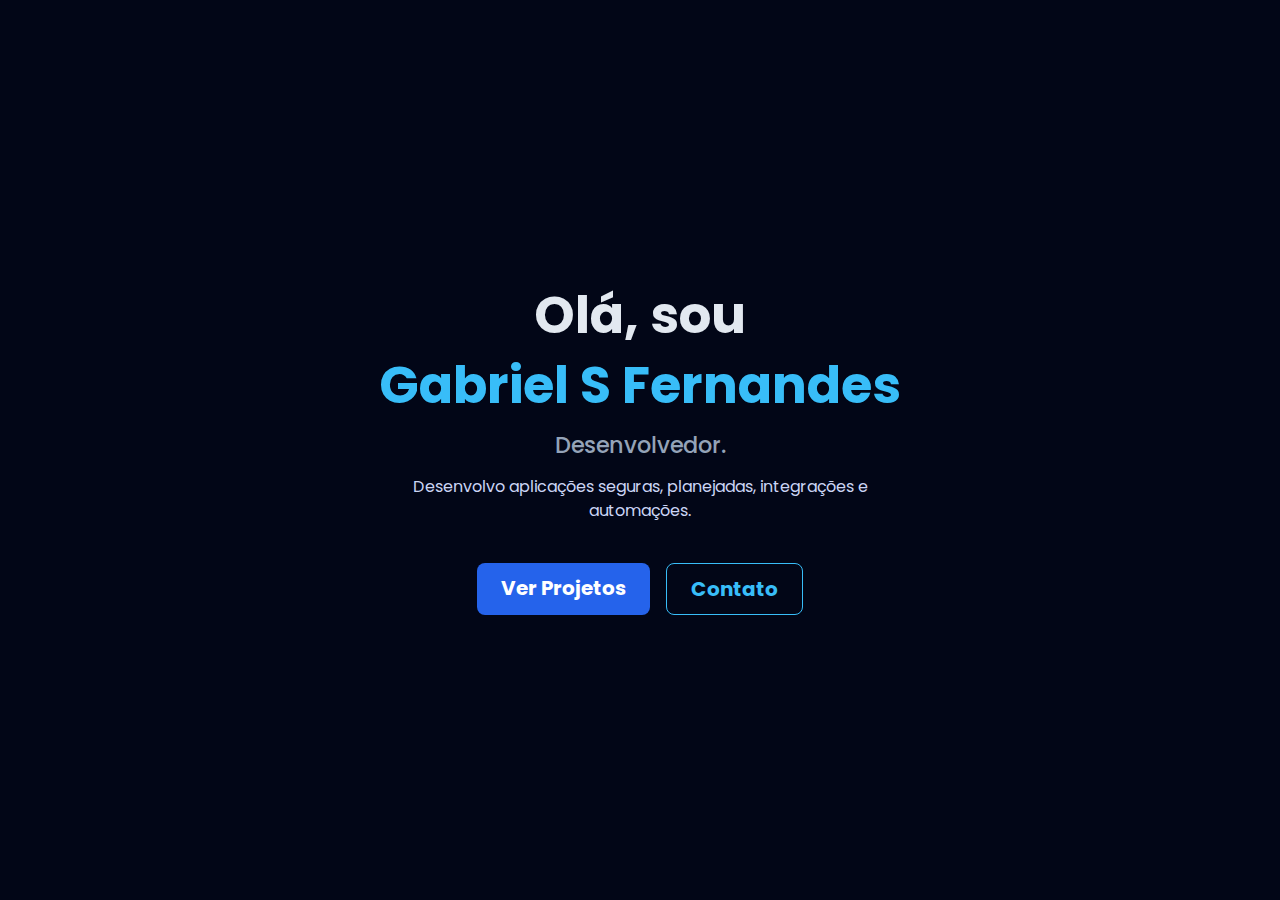
<file: index.html>
<!DOCTYPE html>
<html lang="pt-BR">
<head>
  <meta charset="UTF-8">
  <meta name="viewport" content="width=device-width, initial-scale=1.0">
  <title>Gabriel S Fernandes | Portfólio</title>

  <link href="https://cdn.jsdelivr.net/npm/bootstrap@5.3.2/dist/css/bootstrap.min.css" rel="stylesheet">
  <link href="https://fonts.googleapis.com/css2?family=Poppins:wght@400;500;600;700&display=swap" rel="stylesheet">
  <link rel="stylesheet" href="./css/style.css">
</head>
<body>

<section class="hero d-flex align-items-center justify-content-center">
  <div class="container-lg">
    <div class="row justify-content-center">
      <div class="col-12 col-xl-9 text-center">

        <h1 class="hero-title">
          Olá, sou
        </h1>

        <h1 class="hero-title">
          <span>Gabriel S Fernandes</span>
        </h1>

        <h2 class="hero-subtitle">
          Desenvolvedor.
        </h2>

        <p class="hero-text mx-auto">
          Desenvolvo aplicações seguras, planejadas, integrações e automações.
        </p>

        <div class="d-flex gap-3 justify-content-center">
          <a href="./P-1.html" class="btn btn-primary btn-lg px-4">
            Ver Projetos
          </a>
          <a href="./P-2.html" class="btn btn-outline-primary btn-lg px-4">
            Contato
          </a>
        </div>

      </div>
    </div>
  </div>
</section>

</body>
</html>
</file>
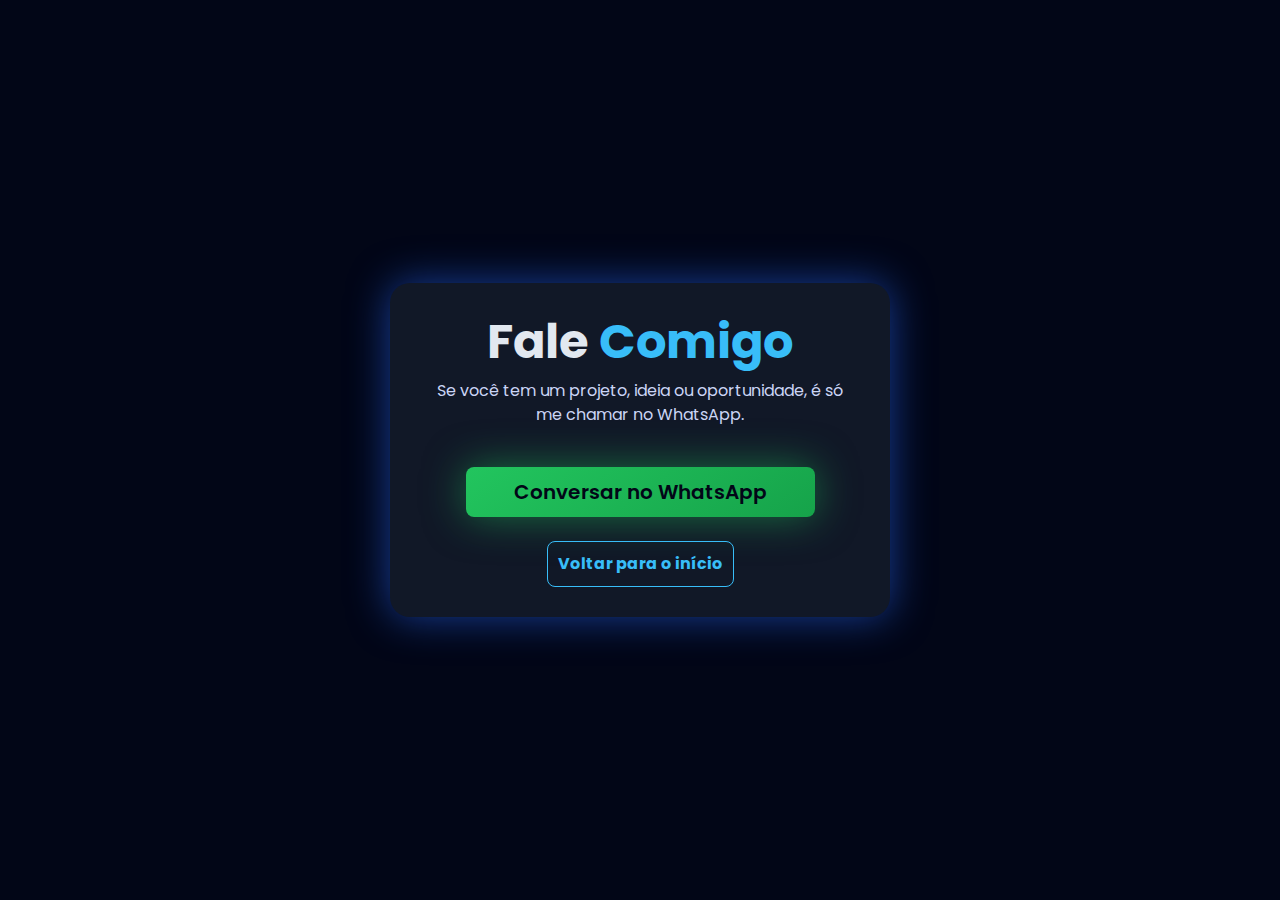
<file: contato.html>
<!DOCTYPE html>
<html lang="pt-BR">
<head>
  <meta charset="UTF-8">
  <meta name="viewport" content="width=device-width, initial-scale=1.0">
  <title>Gabriel S Fernandes | Contato</title>

  <link href="https://cdn.jsdelivr.net/npm/bootstrap@5.3.2/dist/css/bootstrap.min.css" rel="stylesheet">
  <link href="https://fonts.googleapis.com/css2?family=Poppins:wght@400;500;600;700&display=swap" rel="stylesheet">
  <link rel="stylesheet" href="./css/style.css">
</head>
<body>

<section class="contact d-flex align-items-center">
  <div class="container text-center">
    <h1 class="contact-title">
      Fale <span>Comigo</span>
    </h1>

    <p class="contact-text mx-auto">
      Se você tem um projeto, ideia ou oportunidade,  
      é só me chamar no WhatsApp.
    </p>

    <a href="https://wa.me/555399923006" target="_blank" class="btn btn-whatsapp btn-lg px-5">
      Conversar no WhatsApp
    </a>

    <div class="mt-4">
      <a href="./index.html" class="btn btn-outline-primary">
        Voltar para o início
      </a>
    </div>
  </div>
</section>

</body>
</html>
</file>
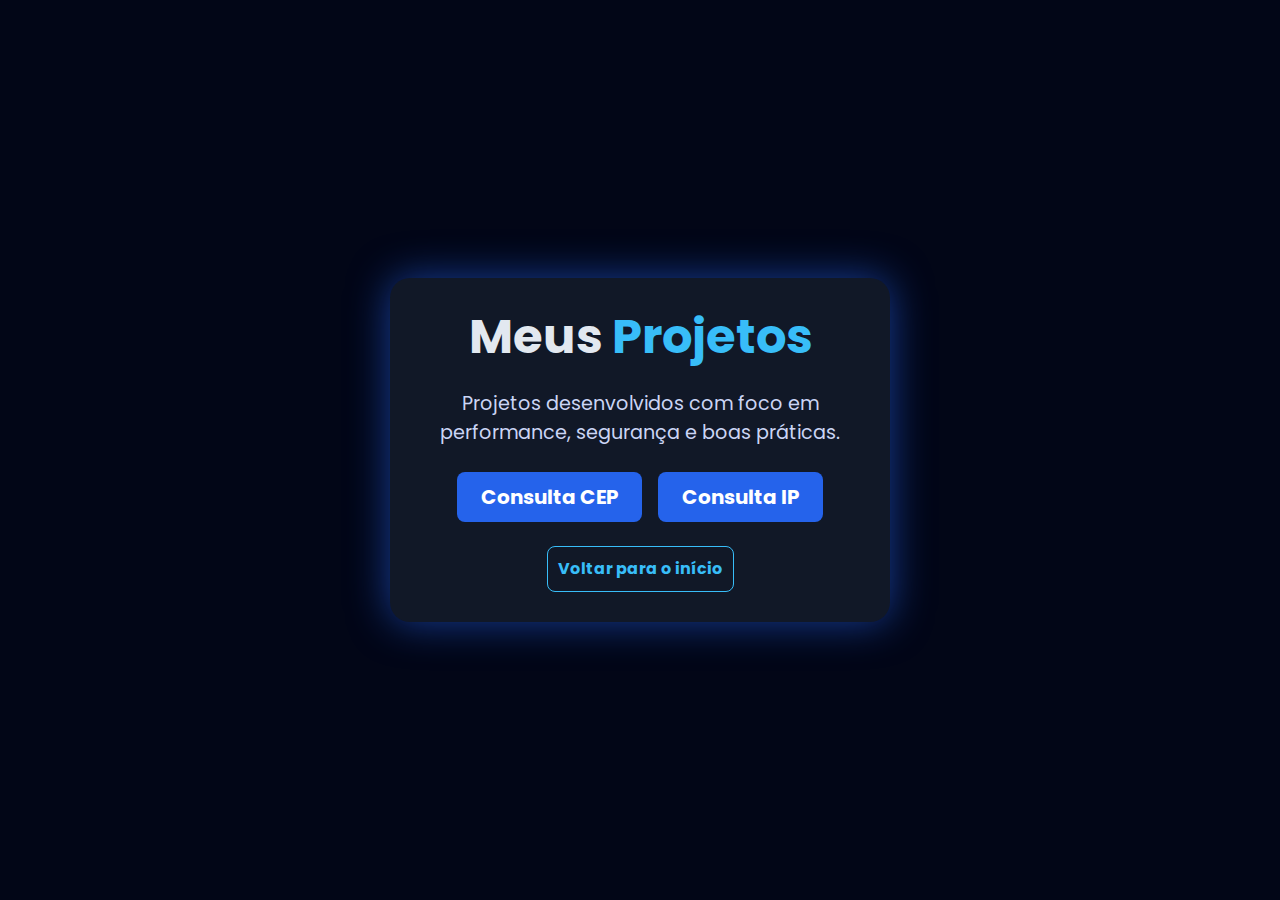
<file: P-1.html>
<!DOCTYPE html>
<html lang="pt-BR">
<head>
  <meta charset="UTF-8">
  <meta name="viewport" content="width=device-width, initial-scale=1.0">
  <title>Gabriel S Fernandes | Projetos</title>

  <link href="https://cdn.jsdelivr.net/npm/bootstrap@5.3.2/dist/css/bootstrap.min.css" rel="stylesheet">
  <link href="https://fonts.googleapis.com/css2?family=Poppins:wght@400;500;600;700&display=swap" rel="stylesheet">
  <link rel="stylesheet" href="./css/style.css">
</head>
<body>

<section class="single-project d-flex align-items-center py-5">
  <div class="container text-center">

    <h1 class="project-title mb-4">
      Meus <span>Projetos</span>
    </h1>

    <p class="project-desc mb-4">
      Projetos desenvolvidos com foco em performance, segurança e boas práticas.
    </p>

    <div class="d-flex gap-3 justify-content-center flex-wrap">
      <a href="./P-3.html" target="_blank" class="btn btn-primary btn-lg px-4">
        Consulta CEP
      </a>
      <a href="./P-4.html" target="_blank" class="btn btn-primary btn-lg px-4">
        Consulta IP
      </a>
    </div>

    <div class="mt-4">
      <a href="./index.html" class="btn btn-outline-primary">
        Voltar para o início
      </a>
    </div>

  </div>
</section>

</body>
</html>
</file>
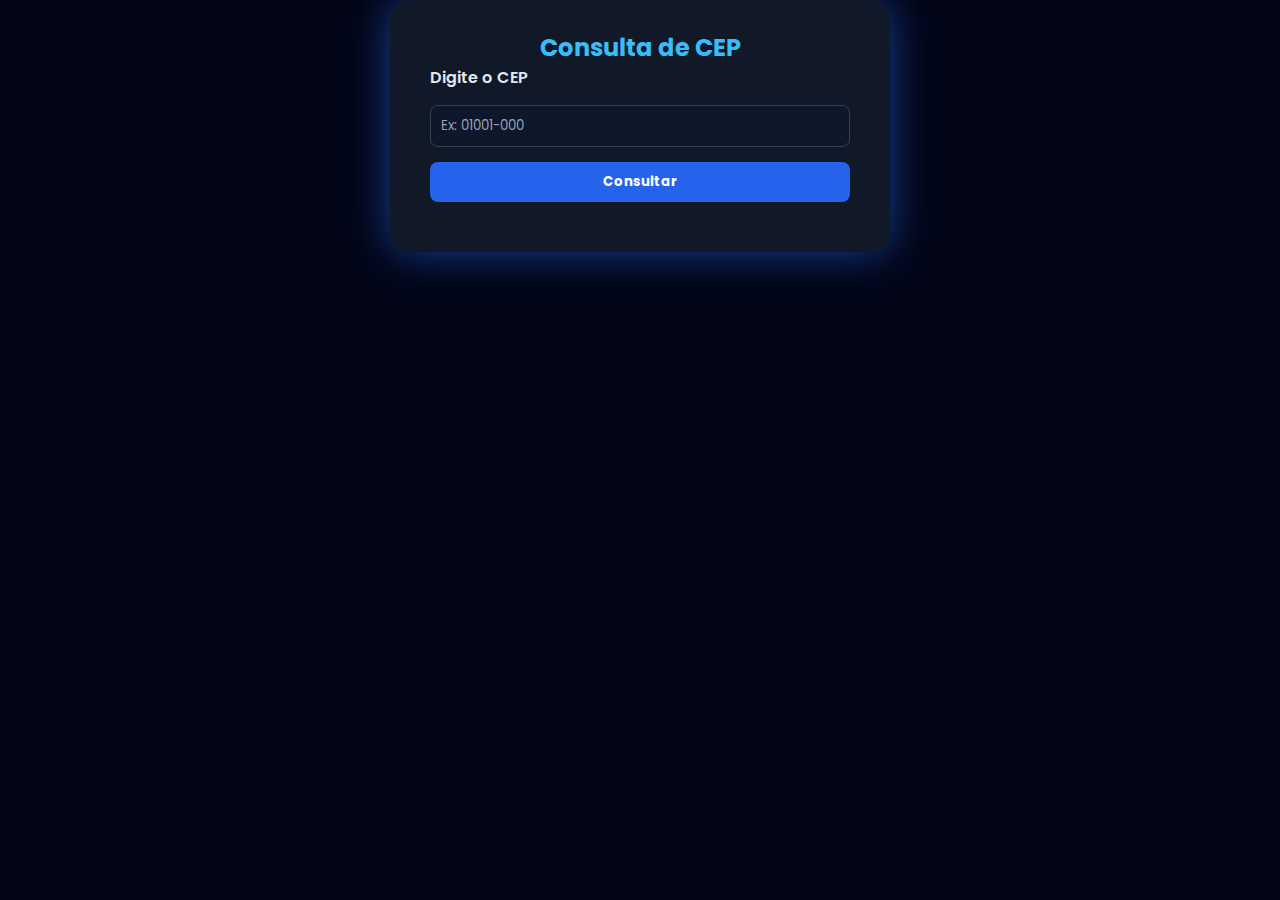
<file: P-3.html>
<!DOCTYPE html>
<html lang="pt-BR">
<head>
  <meta charset="UTF-8">
  <meta name="viewport" content="width=device-width, initial-scale=1.0">
  <title>Gabriel S Fernandes | Consulta CEP</title>

  <link href="https://fonts.googleapis.com/css2?family=Poppins:wght@400;500;600&display=swap" rel="stylesheet">
  <link rel="stylesheet" href="./css/style.css">
</head>
<body>

<div class="container">
  <h2>Consulta de CEP</h2>

  <form id="cepForm">
    <label for="cep">Digite o CEP</label>
    <input type="text" id="cep" placeholder="Ex: 01001-000" required>
    <button type="submit">Consultar</button>
  </form>

  <div class="erro" id="erro"></div>
  <div class="resultado" id="resultado"></div>
</div>

<script src="./js/script-1.js"></script>
</body>
</html>
</file>
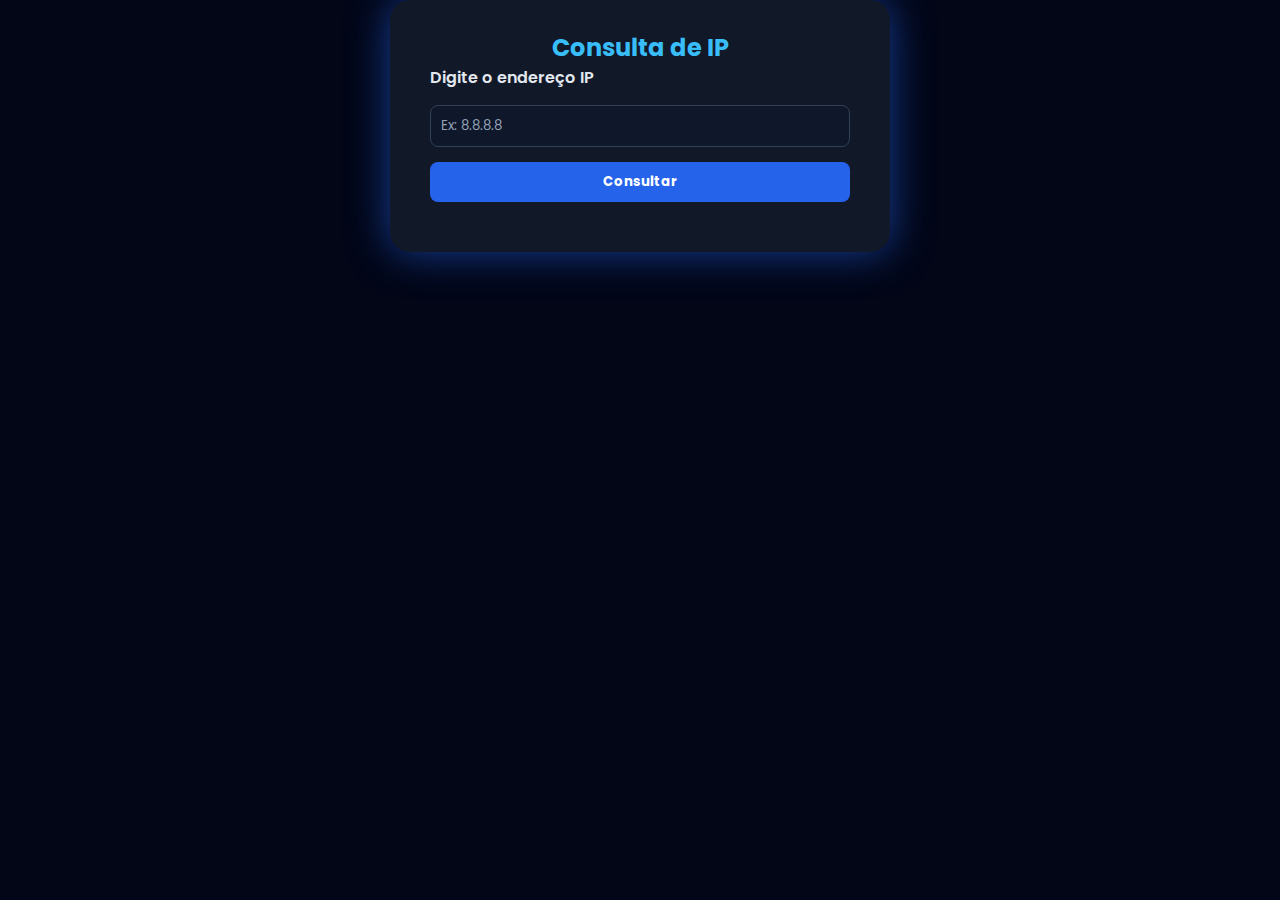
<file: P-4.html>
<!DOCTYPE html>
<html lang="pt-BR">
<head>
  <meta charset="UTF-8">
  <meta name="viewport" content="width=device-width, initial-scale=1.0">
  <title>Gabriel S Fernandes | Consulta IP</title>

  <link href="https://fonts.googleapis.com/css2?family=Poppins:wght@400;500;600&display=swap" rel="stylesheet">
  <link rel="stylesheet" href="./css/style.css">
</head>
<body>

<div class="container">
  <h2>Consulta de IP</h2>

  <form onsubmit="consultarIP(event)">
    <label for="ip">Digite o endereço IP</label>
    <input type="text" id="ip" placeholder="Ex: 8.8.8.8">
    <button type="submit">Consultar</button>
  </form>

  <div class="resultado" id="resultado"></div>
  <div class="erro" id="erro"></div>
</div>

<script src="./js/script-2.js"></script>
</body>
</html>
</file>
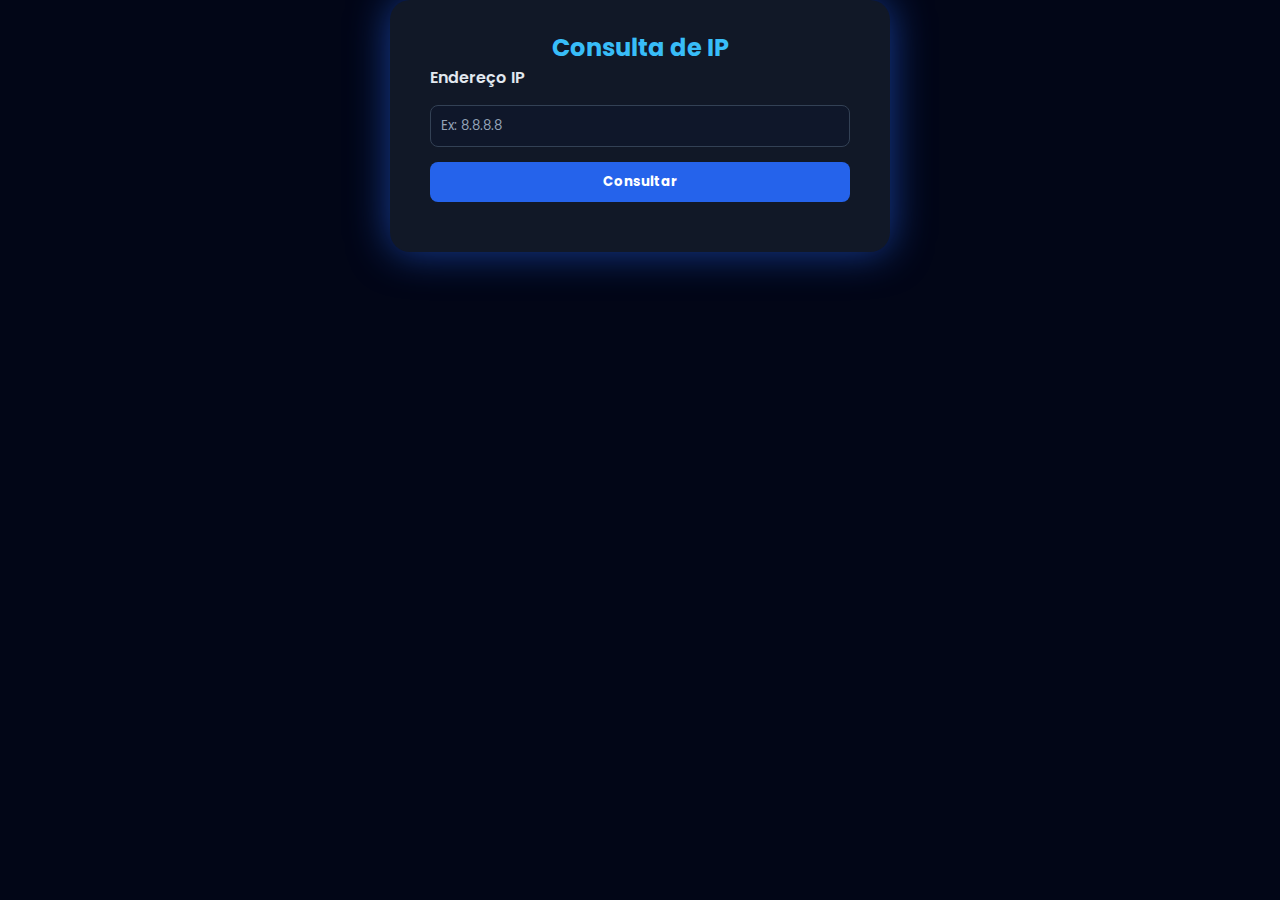
<file: projeto-2.html>
<!DOCTYPE html>
<html lang="pt-BR">
<head>
  <meta charset="UTF-8">
  <meta name="viewport" content="width=device-width, initial-scale=1.0">
  <title>Gabriel S Fernandes | Consulta IP</title>

  <link href="https://fonts.googleapis.com/css2?family=Poppins:wght@400;500;600&display=swap" rel="stylesheet">
  <link rel="stylesheet" href="./css/style.css">
</head>
<body>

<div class="container">
  <h2>Consulta de IP</h2>

  <form onsubmit="consultarIP(event)">
    <label for="ip">Endereço IP</label>
    <input type="text" id="ip" placeholder="Ex: 8.8.8.8">
    <button type="submit">Consultar</button>
  </form>

  <div class="resultado" id="resultado"></div>
  <div class="erro" id="erro"></div>
</div>

<script src="./js/script-2.js"></script>
</body>
</html>
</file>
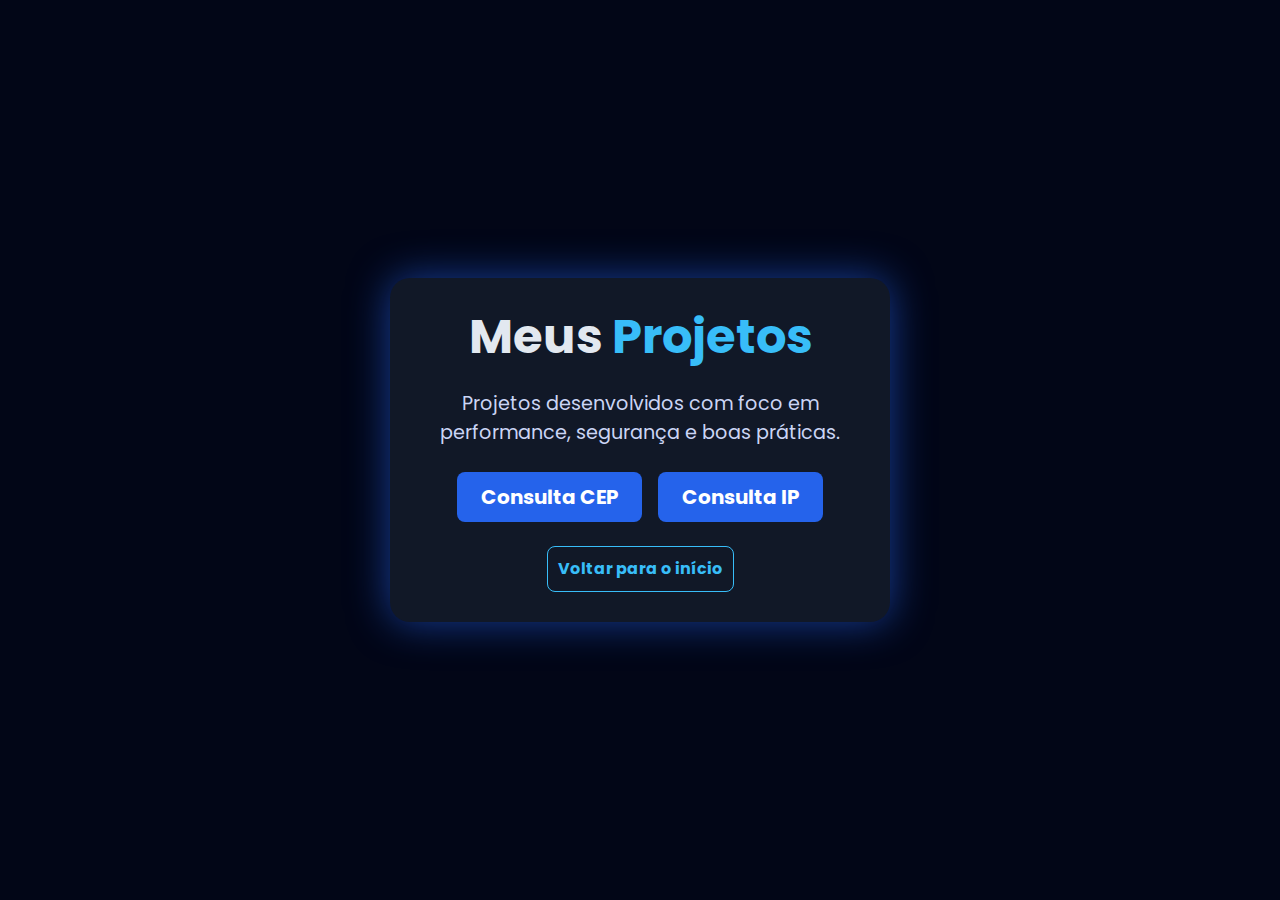
<file: projetos.html>
<!DOCTYPE html>
<html lang="pt-BR">
<head>
  <meta charset="UTF-8">
  <meta name="viewport" content="width=device-width, initial-scale=1.0">
  <title>Gabriel S Fernandes | Projetos</title>

  <link href="https://cdn.jsdelivr.net/npm/bootstrap@5.3.2/dist/css/bootstrap.min.css" rel="stylesheet">
  <link href="https://fonts.googleapis.com/css2?family=Poppins:wght@400;500;600;700&display=swap" rel="stylesheet">
  <link rel="stylesheet" href="./css/style.css">
</head>
<body>

<section class="single-project d-flex align-items-center py-5">
  <div class="container text-center">

    <h1 class="project-title mb-4">
      Meus <span>Projetos</span>
    </h1>

    <p class="project-desc mb-4">
      Projetos desenvolvidos com foco em performance, segurança e boas práticas.
    </p>

    <div class="d-flex gap-3 justify-content-center flex-wrap">
      <a href="./projeto-1.html" target="_blank" class="btn btn-primary btn-lg px-4">
        Consulta CEP
      </a>
      <a href="./projeto-2.html" target="_blank" class="btn btn-primary btn-lg px-4">
        Consulta IP
      </a>
    </div>

    <div class="mt-4">
      <a href="./index.html" class="btn btn-outline-primary">
        Voltar para o início
      </a>
    </div>

  </div>
</section>

</body>
</html>
</file>
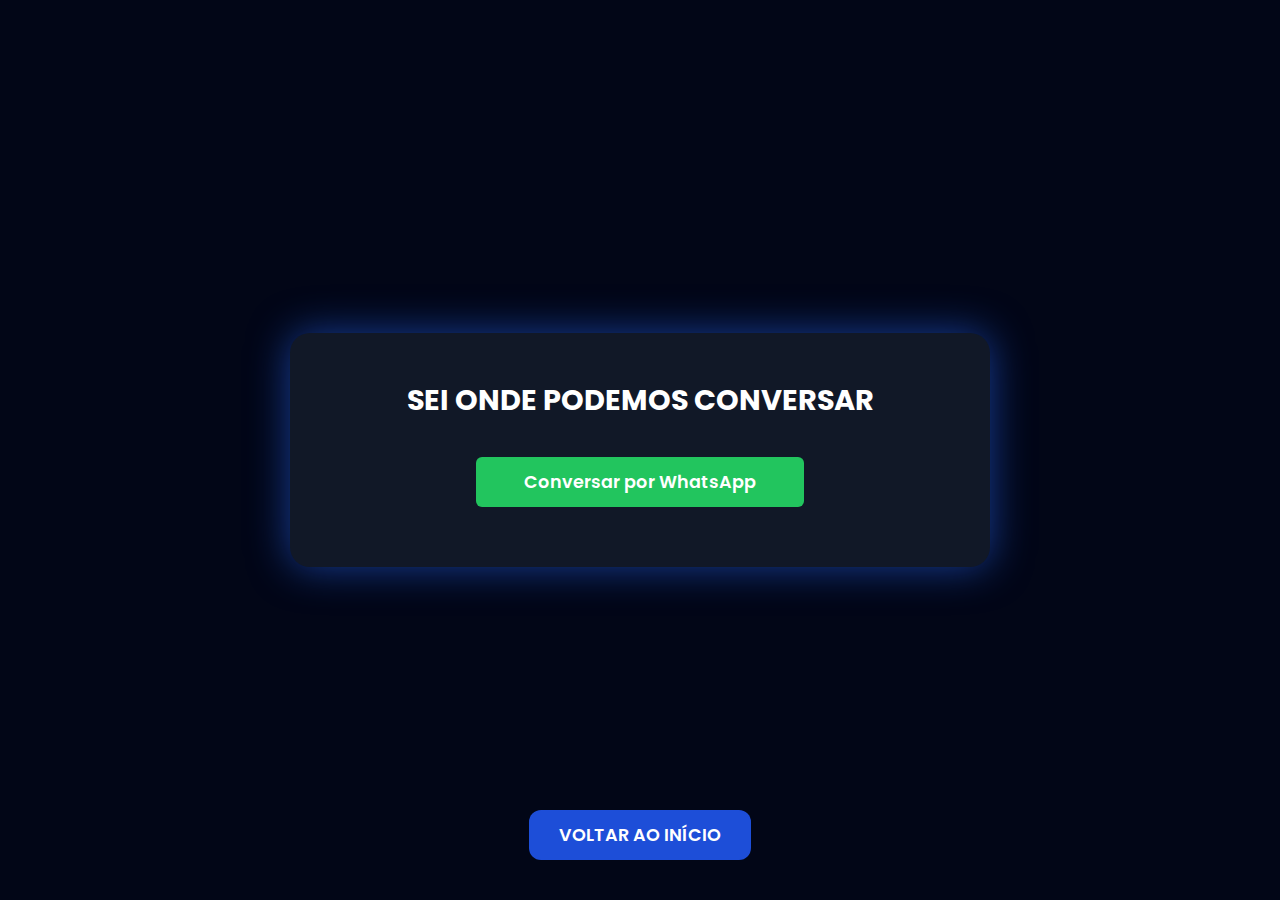
<file: X-0.html>
<!DOCTYPE html>
<html lang="pt-br">
<head>
    <meta charset="UTF-8">
    <meta name="viewport" content="width=device-width, initial-scale=1.0">
    <title>Gabriel S | Portfólio</title>

    <!-- Google Fonts: Poppins -->
    <link href="https://fonts.googleapis.com/css2?family=Poppins:wght@300;400;500;600;700&display=swap" rel="stylesheet">
    <link href="https://cdn.jsdelivr.net/npm/bootstrap@5.3.2/dist/css/bootstrap.min.css" rel="stylesheet">
    <link rel="stylesheet" href="./assets/css/styles.css">
</head>
<body>

  <div class="container">
    <h1 class="h2">SEI ONDE PODEMOS CONVERSAR</h1>
    <a href="https://wa.me/555399923006" target="_blank" class="whatsapp btn-lg px-5">
      Conversar por WhatsApp
    </a>
  </div>

    <footer class="footer">
        <a href="./index.html" class="btn-custom">VOLTAR AO INÍCIO</a>
    </footer>
    
</body>
</html>
</file>
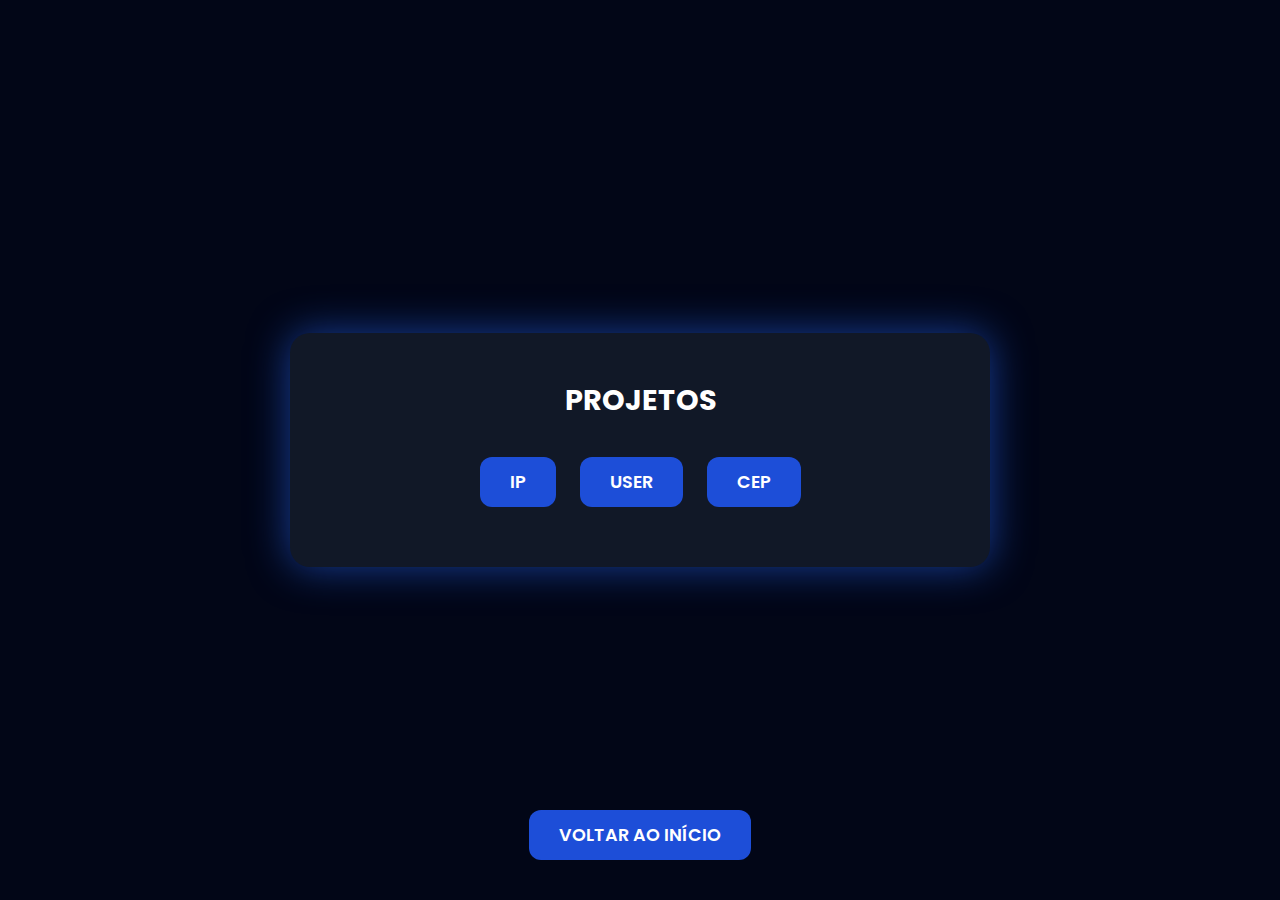
<file: X-1.html>
<!DOCTYPE html>
<html lang="pt-br">
<head>
    <meta charset="UTF-8">
    <meta name="viewport" content="width=device-width, initial-scale=1.0">
    <title>Gabriel S | Portfólio</title>

    <!-- Google Fonts: Poppins -->
    <link href="https://fonts.googleapis.com/css2?family=Poppins:wght@300;400;500;600;700&display=swap" rel="stylesheet">
    <link href="https://cdn.jsdelivr.net/npm/bootstrap@5.3.2/dist/css/bootstrap.min.css" rel="stylesheet">
    <link rel="stylesheet" href="./assets/css/styles.css">
</head>
<body>
    
    <div class="container">
        <h1 class="h2"> PROJETOS </h1>
            <a href="./X-5.html" class="btn-custom">IP</a>
            <a href="./X-3.html" class="btn-custom">USER</a>
            <a href="./X-4.html" class="btn-custom">CEP</a>
    </div>
    
    <footer class="footer">
        <a href="./index.html" class="btn-custom">VOLTAR AO INÍCIO</a>
    </footer>

</body>
</html>
</file>
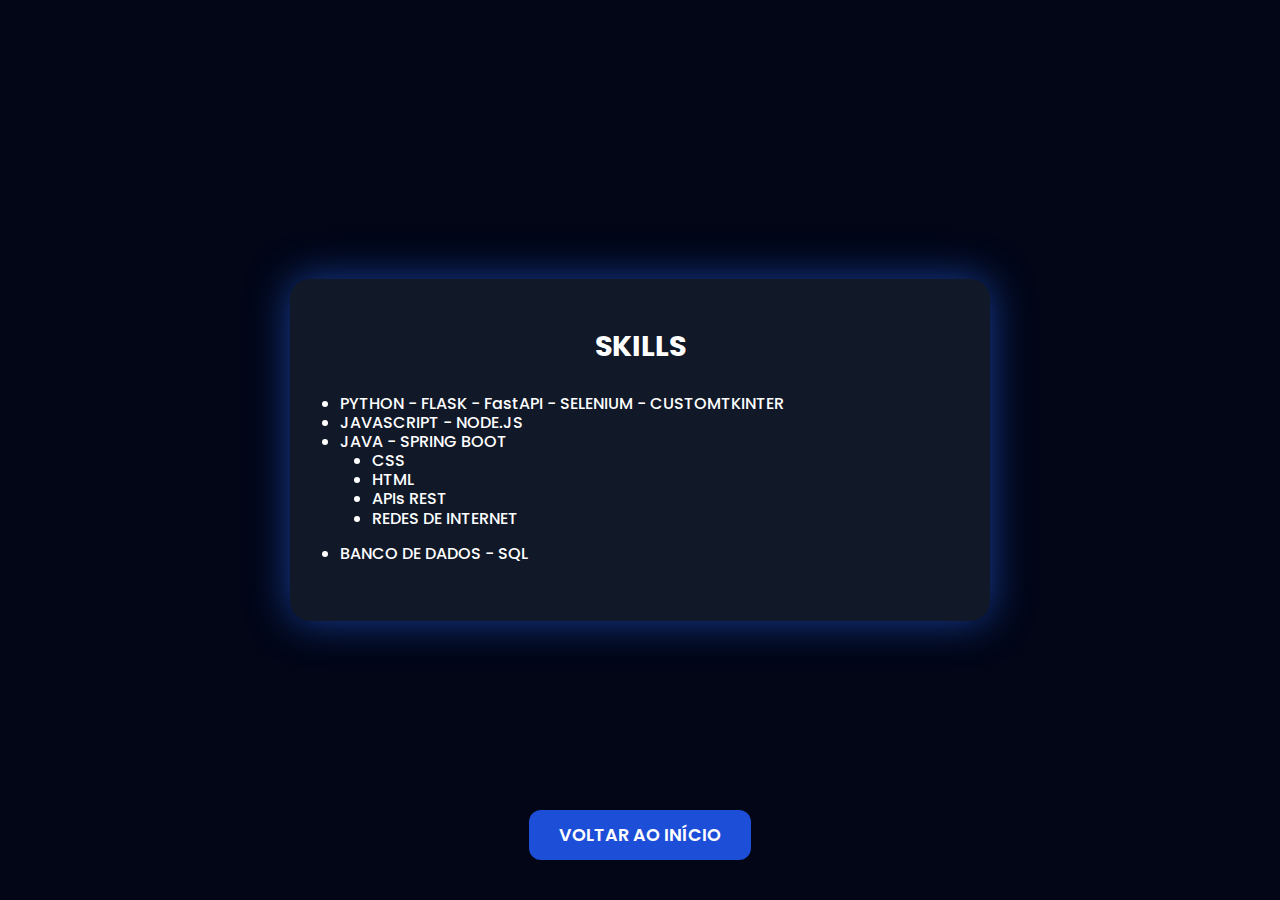
<file: X-2.html>
<!DOCTYPE html>
<html lang="pt-br">
<head>
    <meta charset="UTF-8">
    <meta name="viewport" content="width=device-width, initial-scale=1.0">
    <title>Gabriel S | Portfólio</title>

    <!-- Google Fonts: Poppins -->
    <link href="https://fonts.googleapis.com/css2?family=Poppins:wght@300;400;500;600;700&display=swap" rel="stylesheet">
    <link href="https://cdn.jsdelivr.net/npm/bootstrap@5.3.2/dist/css/bootstrap.min.css" rel="stylesheet">
    <link rel="stylesheet" href="./assets/css/styles.css">
</head>
<body>
    
    <div class="container">
        <h1 class="h2">SKILLS</h1>
            <h2 class="h3">
                <li>PYTHON - FLASK - FastAPI - SELENIUM - CUSTOMTKINTER </li>
                <li>JAVASCRIPT - NODE.JS </li>
                <li>JAVA - SPRING BOOT </li>
                    <ul>
                        <li>CSS </li>
                        <li>HTML </li>
                        <li>APIs REST </li>
                        <li>REDES DE INTERNET </li>
                    </ul>
                <li>BANCO DE DADOS - SQL </li>
            </h2>
    </div>
    
    <footer class="footer">
        <a href="./index.html" class="btn-custom">VOLTAR AO INÍCIO</a>
    </footer>

</body>
</html>
</file>
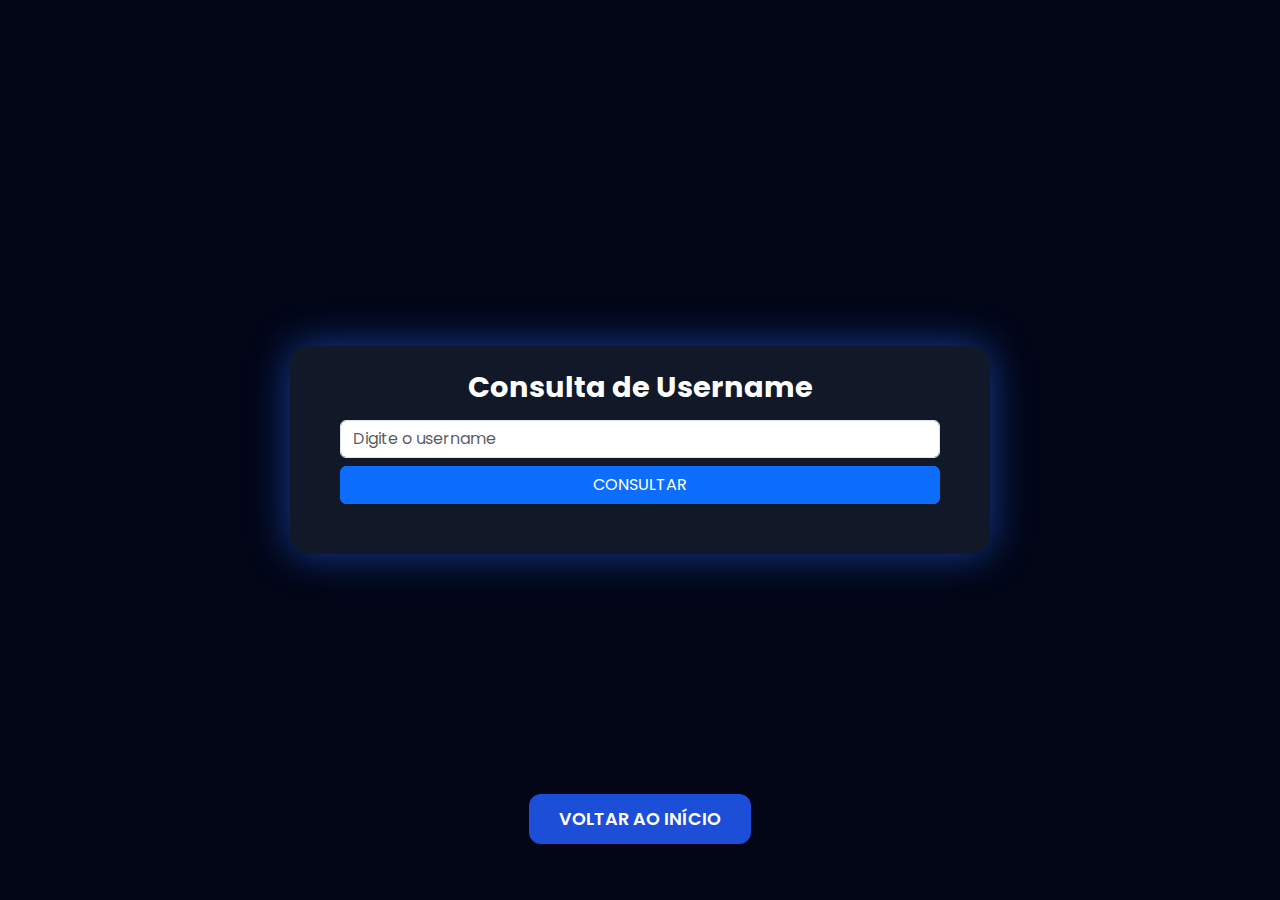
<file: X-3.html>
<!DOCTYPE html>
<html lang="pt-br">
<head>
    <meta charset="UTF-8">
    <meta name="viewport" content="width=device-width, initial-scale=1.0">
    <title>Gabriel S | Portfólio</title>

    <link href="https://fonts.googleapis.com/css2?family=Poppins:wght@300;400;500;600;700&display=swap" rel="stylesheet">
    <link href="https://cdn.jsdelivr.net/npm/bootstrap@5.3.2/dist/css/bootstrap.min.css" rel="stylesheet">
    <link rel="stylesheet" href="./assets/css/styles.css">
</head>
<body>

    <div class="container py-4">
        <h1 class="h2 mb-3">Consulta de Username</h1>
        <input type="text" id="username" placeholder="Digite o username" class="form-control mb-2">
        <button onclick="consultarUsername()" class="btn btn-primary mb-3 w-100">CONSULTAR</button>
        <div id="erro-username" style="color:red; margin-bottom:10px;"></div>
        <div id="resultado-username" style="margin-top:10px;"></div>
    </div>

    <footer class="footer text-center py-3">
        <a href="./index.html" class="btn-custom">VOLTAR AO INÍCIO</a>
    </footer>

    <script src="./assets/js/scripts.js"></script>

</body>
</html>
</file>
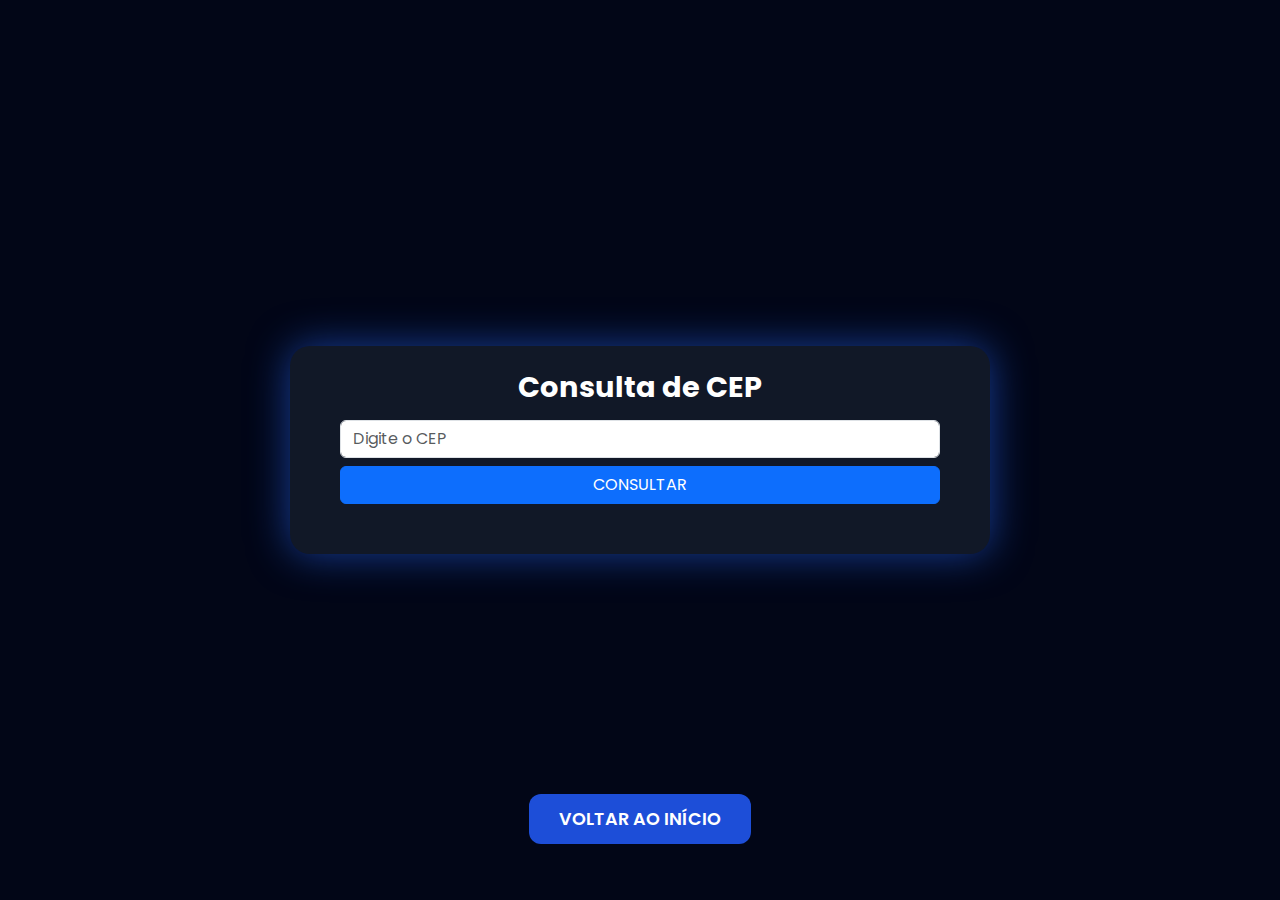
<file: X-4.html>
<!DOCTYPE html>
<html lang="pt-br">
<head>
    <meta charset="UTF-8">
    <meta name="viewport" content="width=device-width, initial-scale=1.0">
    <title>Gabriel S Fernandes</title>

    <link href="https://fonts.googleapis.com/css2?family=Poppins:wght@300;400;500;600;700&display=swap" rel="stylesheet">
    <link href="https://cdn.jsdelivr.net/npm/bootstrap@5.3.2/dist/css/bootstrap.min.css" rel="stylesheet">
    <link rel="stylesheet" href="./assets/css/styles.css">
</head>
<body>

    <div class="container py-4">
        <h1 class="h2 mb-3">Consulta de CEP</h1>
        <input type="text" id="cep" placeholder="Digite o CEP" class="form-control mb-2">
        <!-- Aqui puxamos a função direto no botão -->
        <button id="consultar" class="btn btn-primary mb-3 w-100" onclick="consultarCEP()">CONSULTAR</button>
        <div id="erro" style="color:red; margin-bottom:10px;"></div>
        <div id="resultado" style="margin-top:10px;"></div>
    </div>

    <footer class="footer text-center py-3">
        <a href="./index.html" class="btn-custom">VOLTAR AO INÍCIO</a>
    </footer>

    <script src="./assets/js/scripts.js"></script>

</body>
</html>
</file>
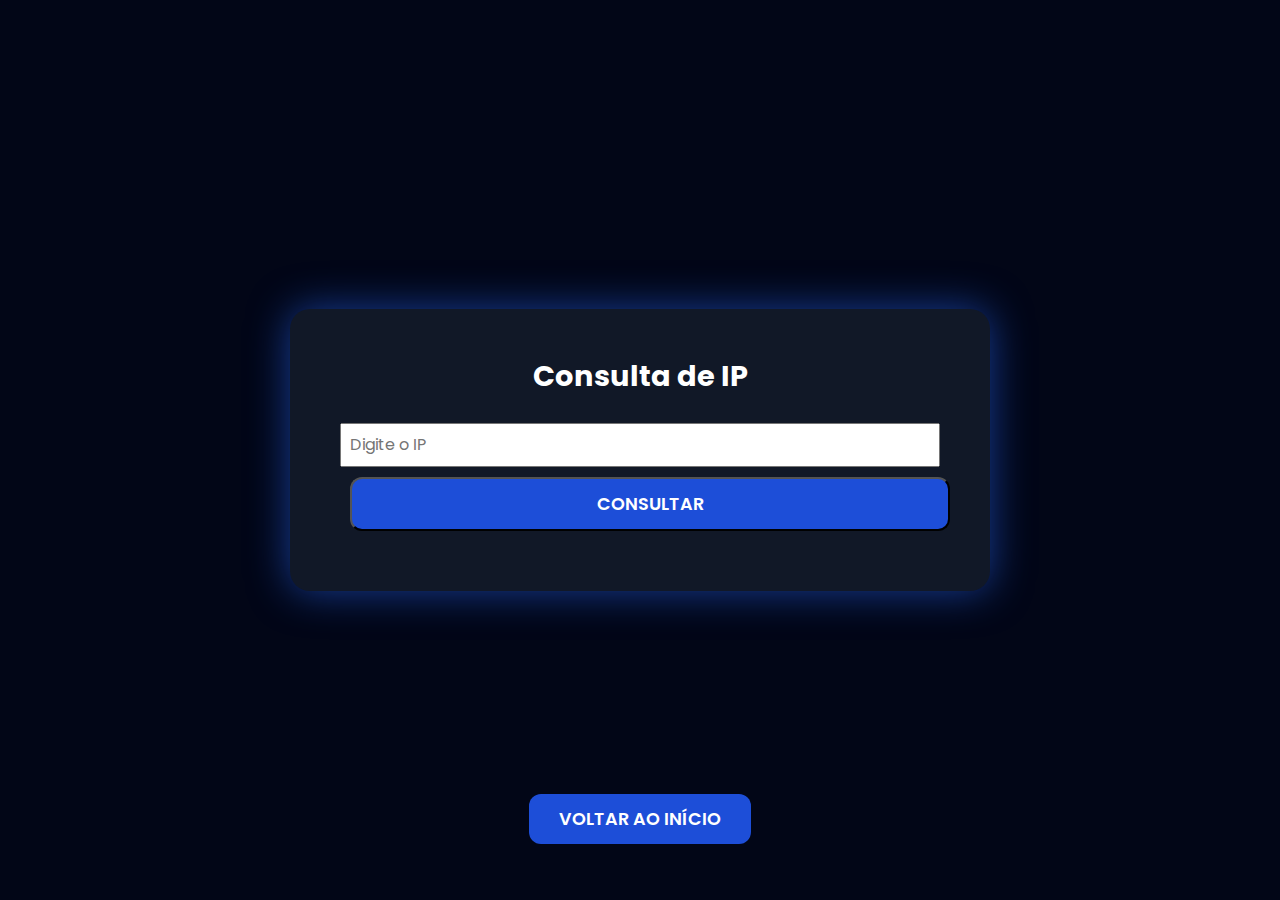
<file: X-5.html>
<!DOCTYPE html>
<html lang="pt-br">
<head>
    <meta charset="UTF-8">
    <meta name="viewport" content="width=device-width, initial-scale=1.0">
    <title>Gabriel S | Portfólio</title>

    <link href="https://fonts.googleapis.com/css2?family=Poppins:wght@300;400;500;600;700&display=swap" rel="stylesheet">
    <link href="https://cdn.jsdelivr.net/npm/bootstrap@5.3.2/dist/css/bootstrap.min.css" rel="stylesheet">
    <link rel="stylesheet" href="./assets/css/styles.css">
</head>
<body>

    <div class="container">
        <h1 class="h2">Consulta de IP</h1>
        <input type="text" id="ip" placeholder="Digite o IP" style="display:block; width:100%; margin-bottom:10px; padding:8px;">
        <button onclick="consultarIP()" class="btn-custom" style="display:block; width:100%; margin-bottom:10px;">CONSULTAR</button>
        <div id="erro-ip" style="color:red; margin-bottom:10px;"></div>
        <div id="resultado-ip" style="margin-top:10px;"></div>
    </div>

    <footer class="footer text-center py-3">
        <a href="./index.html" class="btn-custom">VOLTAR AO INÍCIO</a>
    </footer>
    
    <script src="./assets/js/scripts.js"></script>

</body>
</html>
</file>
<file: css/style.css>
* {
  font-family: 'Poppins', sans-serif;
  margin: 0;
  padding: 0;
  box-sizing: border-box;
}

body {
  background: radial-gradient(circle at top, #020617, #020617);
  color: #e2e8f0;
  min-height: 100vh;
}

.container {
  background-color: #111827;
  padding: 30px 40px;
  border-radius: 20px;
  box-shadow: 0 0 40px rgba(37, 99, 235, 0.6);
  max-width: 500px;
  width: 90%;
  margin: auto;
}

h2,
.contact-title,
.hero-title,
.project-title {
  font-weight: 700;
  text-align: center;
}

h2 {
  color: #38bdf8;
}

.contact-title,
.project-title {
  font-size: 3rem;
}

.hero-title {
  font-size: 3.2rem;
}

.contact-title span,
.hero-title span,
.project-title span {
  color: #38bdf8;
}

.hero-subtitle {
  font-size: 1.4rem;
  font-weight: 500;
  color: #94a3b8;
  margin: 1rem 0;
}

.contact-text,
.hero-text,
.project-desc {
  color: #cbd5f5;
  max-width: 700px;
  margin: 0 auto 2.5rem;
}

.hero-text {
  max-width: 520px;
}

.project-desc {
  font-size: 1.2rem;
}

.contact,
.hero,
.single-project {
  min-height: 100vh;
}

.btn-primary,
.btn-outline-primary,
.btn-whatsapp,
button {
  padding: 10px;
  border-radius: 8px;
  cursor: pointer;
  font-weight: bold;
  transition: 0.3s;
}

.btn-primary,
button {
  background-color: #2563eb;
  border: none;
  color: #fff;
}

.btn-primary:hover,
button:hover {
  background-color: #1d4ed8;
}

.btn-outline-primary {
  color: #38bdf8;
  border: 1px solid #38bdf8;
  background: transparent;
}

.btn-outline-primary:hover {
  background-color: #38bdf8;
  color: #020617;
}

.btn-whatsapp {
  background: linear-gradient(145deg, #22c55e, #16a34a);
  color: #020617;
  font-weight: 600;
  border: none;
  box-shadow: 0 0 40px rgba(34, 197, 94, 0.5);
}

.btn-whatsapp:hover {
  background: linear-gradient(145deg, #16a34a, #15803d);
}

form {
  display: flex;
  flex-direction: column;
  gap: 15px;
}

label {
  font-weight: 600;
}

input {
  padding: 10px;
  border-radius: 8px;
  border: 1px solid #334155;
  background-color: #0f172a;
  color: #e2e8f0;
}

input::placeholder {
  color: #94a3b8;
}

.resultado,
.erro {
  margin-top: 20px;
}

.resultado ul {
  list-style: none;
  padding: 0;
}

.resultado li {
  margin-bottom: 8px;
  color: #cbd5f5;
}

.erro {
  color: #f87171;
  text-align: center;
  font-weight: bold;
}

.copy-btn {
  background-color: #38bdf8;
  color: #020617;
  border: none;
  padding: 8px 16px;
  cursor: pointer;
  border-radius: 6px;
  margin-left: 10px;
  font-weight: 600;
  transition: 0.3s;
}

.copy-btn:hover {
  background-color: #2563eb;
  color: #fff;
}

.project-img {
  max-width: 100%;
  height: auto;
  border-radius: 8px;
  box-shadow: 0 0 15px rgba(37, 99, 235, 0.2);
}

@media (max-width: 991px) {
  .contact-title {
    font-size: 2.3rem;
  }

  .hero-title {
    font-size: 2.4rem;
  }
}

@media (max-width: 768px) {
  .project-title {
    font-size: 2.4rem;
  }

  .project-desc {
    font-size: 1rem;
    margin-bottom: 1.5rem;
  }
}
</file>
<file: assets/css/styles.css>
body {
  font-family: 'Poppins', sans-serif;
  background: radial-gradient(circle at top, #020617, #020617);
  color: #e2e8f0;
  margin: 0;
  min-height: 100vh;
  display: flex;
  justify-content: center;
  align-items: center;
  position: relative;
}
.container {
  background-color: #111827;
  padding: clamp(20px, 5vw, 50px);
  border-radius: 20px;
  box-shadow: 0 0 40px rgba(37, 99, 235, 0.6);
  max-width: 700px;
  width: 90%;
  text-align: center;
}
.h1 { 
  text-align: center;
  color: #38bdf8;
  font-weight: 700;
  font-size: 2.8rem;
  margin-bottom: 15px; 
}
.h2 { 
  text-align: center;
  color: #ffffff;
  font-weight: 700;
  font-size: 1.8rem;
  margin-bottom: 30px; 
}
.h3 {
  color: #ffffff;
  text-align: left;
  font-size: 1rem;
}
.btn-custom {
  display: inline-block;
  background-color: #1d4ed8;
  color: #ffffff;
  font-weight: 600;
  font-size: 1.1rem;
  padding: 12px 30px;
  border-radius: 12px;
  text-decoration: none;
  transition: all 0.3s;
  margin: 10px;
  cursor: pointer;
}

.btn-custom:hover {
  background-color: #38bdf8;
  color: #020617;
  transform: translateY(-2px);
}
.footer {
  position: absolute;
  bottom: 30px;
  left: 0;
  width: 100%;
  display: flex;
  justify-content: center;
}


.whatsapp {
  display: inline-block;
  background-color: #22c55e;
  color: #ffffff;
  font-weight: 600;
  font-size: 1.1rem;
  padding: 12px 30px;
  border-radius: 6px;
  text-decoration: none;
  transition: all 0.3s;
  margin: 10px;
  cursor: pointer;
  border: none;
}

.whatsapp:hover {
  background-color: #16a34a;
  color: #ffffff;
  transform: translateY(-2px);
  box-shadow: 0 4px 15px rgba(34, 197, 94, 0.4);
}
</file>
